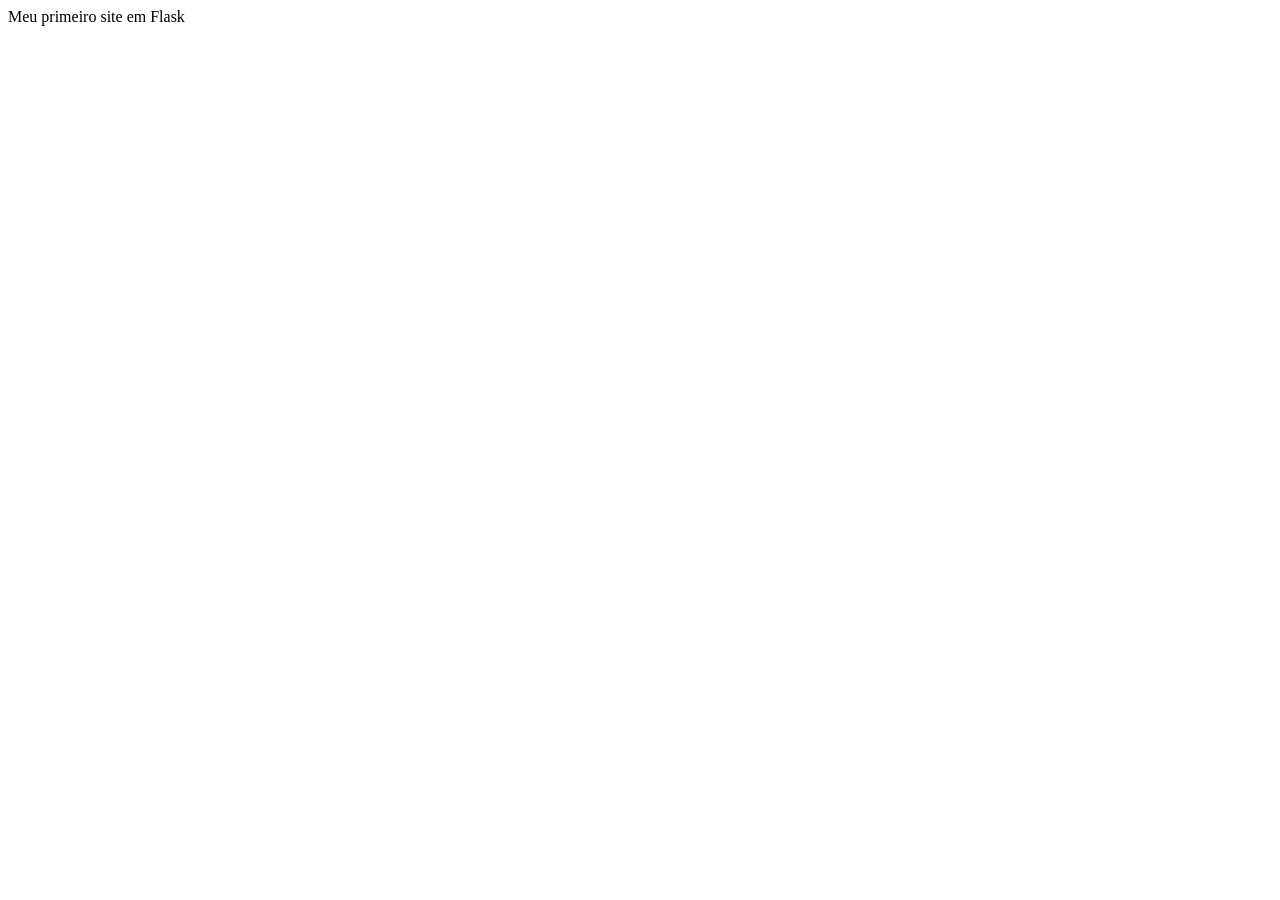
<file: aula3/templates/home.html>
<!DOCTYPE html>
<html lang="en">
<head>
    <meta charset="UTF-8">
    <meta name="viewport" content="width=device-width, initial-scale=1.0">
    <title>Flask</title>
</head>
<body>
    Meu primeiro site em Flask
</body>
</html>
</file>
